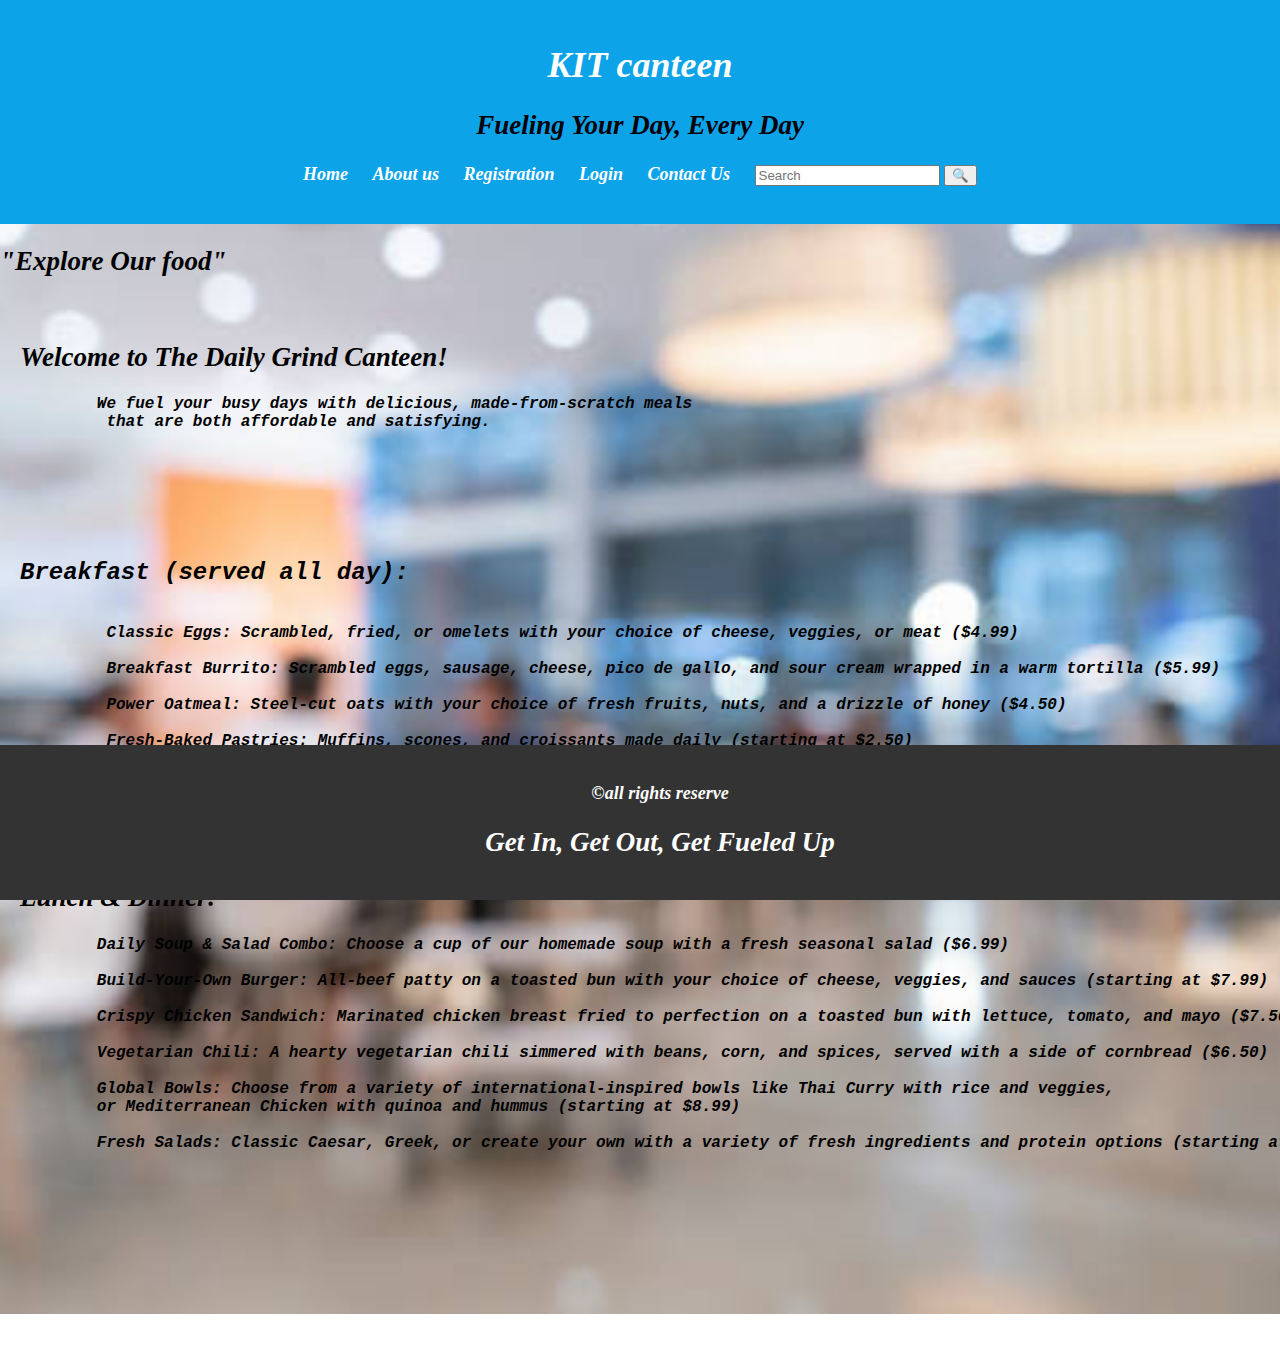
<file: index.html>
<!DOCTYPE html>
<html lang="en">
<head>
    <meta charset="UTF-8">
    <meta name="viewport" content="width=device-width, initial-scale=1.0">
    <title>KIT CAnteen</title>
    <link rel="stylesheet" href="index.css">
</head>
<body>
    <header>
        <h1>KIT canteen</h1>
        <h2 style="color: rgb(7, 0, 6);"> Fueling Your Day, Every Day</h2>
        <nav>
            <ul>
                <li><a href="index.html">Home</a></li>
                <li><a href="aboutus.html">About us</a></li>
                <li><a href="ragistrain.html">Registration</a></li>
                <li><a href="login.html">Login</a></li>
                <li><a href="contact.html">Contact Us</a></li>
                <input placeholder="Search">
                <button>&#128269;</i></button>
            </ul>
        </nav>
    </header>
    <h2>"Explore Our food"</h2>
           
    <section id="news">
        <h2>Welcome to The Daily Grind Canteen!</h2>
       <pre>
        We fuel your busy days with delicious, made-from-scratch meals
         that are both affordable and satisfying.
       </pre>
    </section>
    

    <section id="tips">
        <pre>
         <h2>Breakfast (served all day):</h2>
         Classic Eggs: Scrambled, fried, or omelets with your choice of cheese, veggies, or meat ($4.99)

         Breakfast Burrito: Scrambled eggs, sausage, cheese, pico de gallo, and sour cream wrapped in a warm tortilla ($5.99)
         
         Power Oatmeal: Steel-cut oats with your choice of fresh fruits, nuts, and a drizzle of honey ($4.50)

         Fresh-Baked Pastries: Muffins, scones, and croissants made daily (starting at $2.50)

         Assorted Yogurts: Plain or flavored yogurt with a variety of toppings like granola and fruit ($3.50)
        </pre>
   
    </section>
    <section>
        <h2>Lunch & Dinner:</h2>
        <pre>
        Daily Soup & Salad Combo: Choose a cup of our homemade soup with a fresh seasonal salad ($6.99)

        Build-Your-Own Burger: All-beef patty on a toasted bun with your choice of cheese, veggies, and sauces (starting at $7.99)

        Crispy Chicken Sandwich: Marinated chicken breast fried to perfection on a toasted bun with lettuce, tomato, and mayo ($7.50)

        Vegetarian Chili: A hearty vegetarian chili simmered with beans, corn, and spices, served with a side of cornbread ($6.50)

        Global Bowls: Choose from a variety of international-inspired bowls like Thai Curry with rice and veggies, 
        or Mediterranean Chicken with quinoa and hummus (starting at $8.99)

        Fresh Salads: Classic Caesar, Greek, or create your own with a variety of fresh ingredients and protein options (starting at $5.99)
            
              <br><br><br><br>  
        </pre>
    </section>

        
    <footer>
        <p>&copy;all rights reserve </p>
        <h2>Get In, Get Out, Get Fueled Up</h2>
    </footer>
</body>
</html>
</file>
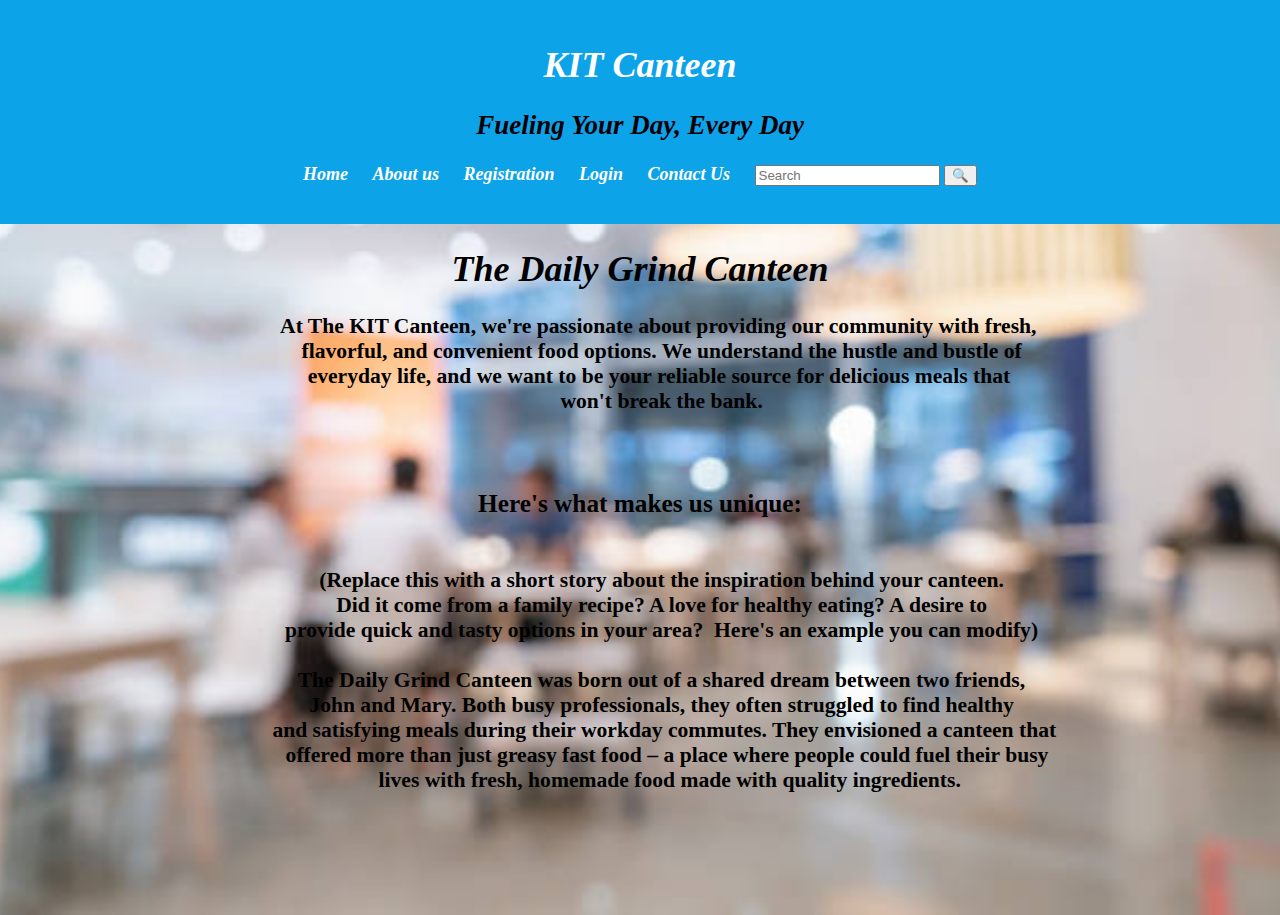
<file: aboutus.html>
<!DOCTYPE html>
<html lang="en">
<head>
    <meta charset="UTF-8">
    <meta name="viewport" content="width=device-width, initial-scale=1.0">
    <title>Document</title>
    <link rel="stylesheet" href="aboutus.css">
    <link rel="stylesheet" href="index.css">
</head>
<body>
    <header>
        <h1>KIT Canteen</h1>
        <h2 style="color: rgb(7, 0, 6);">  Fueling Your Day, Every Day</h2>
        <nav>
            <ul>
                <li><a href="index.html">Home</a></li>
                <li><a href="aboutus.html">About us</a></li>
                <li><a href="ragistrain.html">Registration</a></li>
                <li><a href="login.html">Login</a></li>
                <li><a href="contact.html">Contact Us</a></li>
                <input placeholder="Search">
                <button>&#128269;</i></button>
            </ul>
        </nav>
    </header>
    <h1>The Daily Grind Canteen</h1>
    <pre>
        At The KIT Canteen, we're passionate about providing our community with fresh, 
        flavorful, and convenient food options. We understand the hustle and bustle of
        everyday life, and we want to be your reliable source for delicious meals that 
        won't break the bank.

        <h3>Here's what makes us unique:</h3>
        (Replace this with a short story about the inspiration behind your canteen.
        Did it come from a family recipe? A love for healthy eating? A desire to
        provide quick and tasty options in your area?  Here's an example you can modify)

        The Daily Grind Canteen was born out of a shared dream between two friends,
         John and Mary. Both busy professionals, they often struggled to find healthy 
         and satisfying meals during their workday commutes. They envisioned a canteen that
          offered more than just greasy fast food – a place where people could fuel their busy
           lives with fresh, homemade food made with quality ingredients.

             

    </pre>

</body>
</html>
</file>
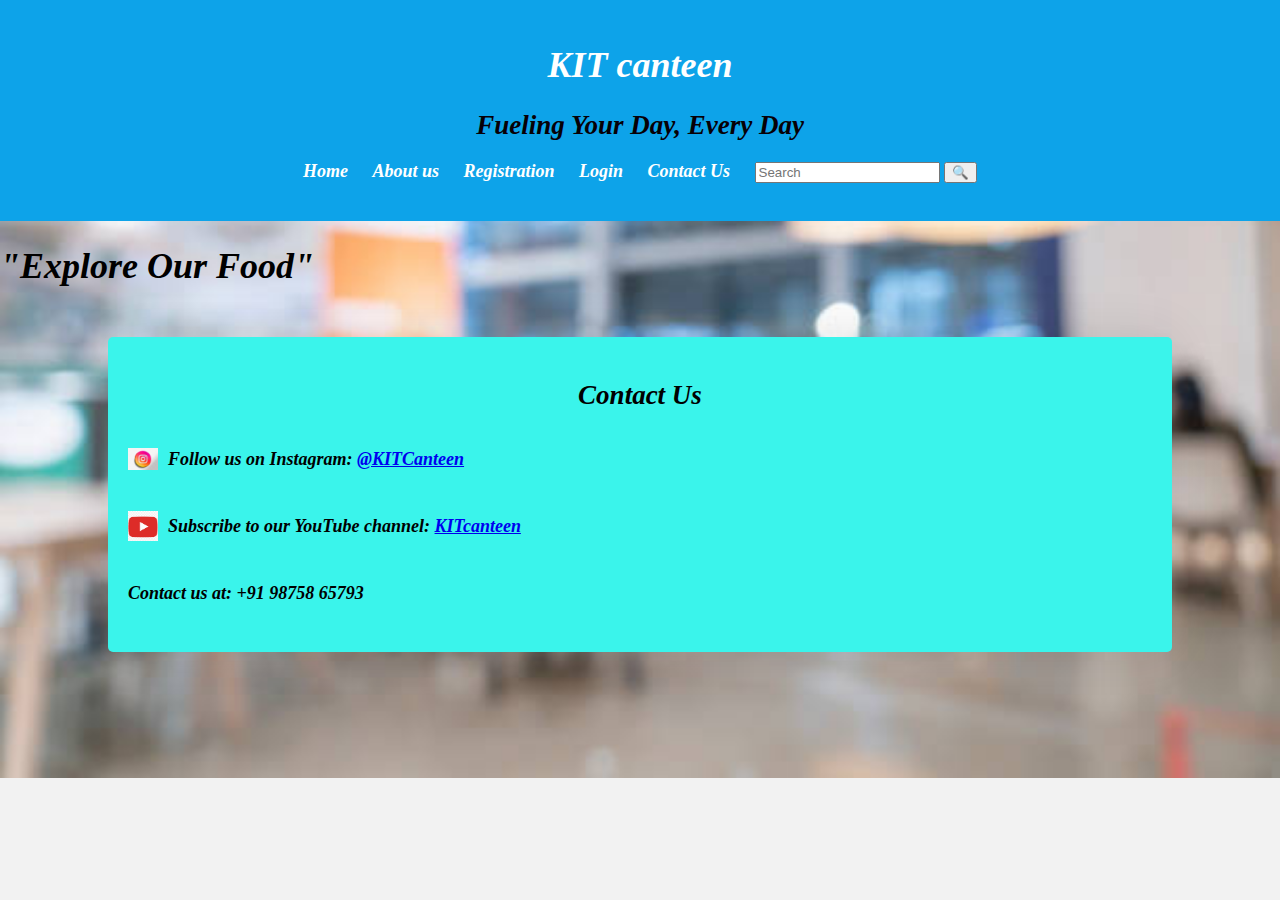
<file: contact.html>
<!DOCTYPE html>
<html lang="en">
<head>
    <meta charset="UTF-8">
    <meta name="viewport" content="width=device-width, initial-scale=1.0">
    <title>Contact Us</title>
    <link rel="stylesheet" href="contact.css">
    <link rel="stylesheet" href="index.css">

</head>
<header>
    <h1>KIT canteen</h1>
    <h2 style="color: rgb(7, 0, 6);">Fueling Your Day, Every Day</h2>
    <nav>
        <ul>
            <li><a href="index.html">Home</a></li>
            <li><a href="aboutus.html">About us</a></li>
            <li><a href="ragistrain.html">Registration</a></li>
            <li><a href="login.html">Login</a></li>
            <li><a href="contact.html">Contact Us</a></li>
            <input placeholder="Search">
            <button>&#128269;</i></button>
        </ul>
    </nav>
</header>
<h1>"Explore Our Food"</h1>
<body>
    <div class="container">
        <h2>Contact Us</h2>
        <div class="contact-info">
            <div class="info">
                <img src="instagram-icon.avif" alt="Instagram Icon">
                <p>Follow us on Instagram: <a href="https://www.instagram.com/siddheshwar96k/">@KITCanteen</a></p>
            </div>
            <div class="info">
                <img src="youtube-icon.png" alt="YouTube Icon">
                <p>Subscribe to our YouTube channel: <a href="https://www.youtube.com/channel/example">KITcanteen</a></p>
            </div>
            <div class="info">
                <p>Contact us at: +91 98758 65793</p>
            </div>
        </div>
    </div>
</body>
</html>
</file>
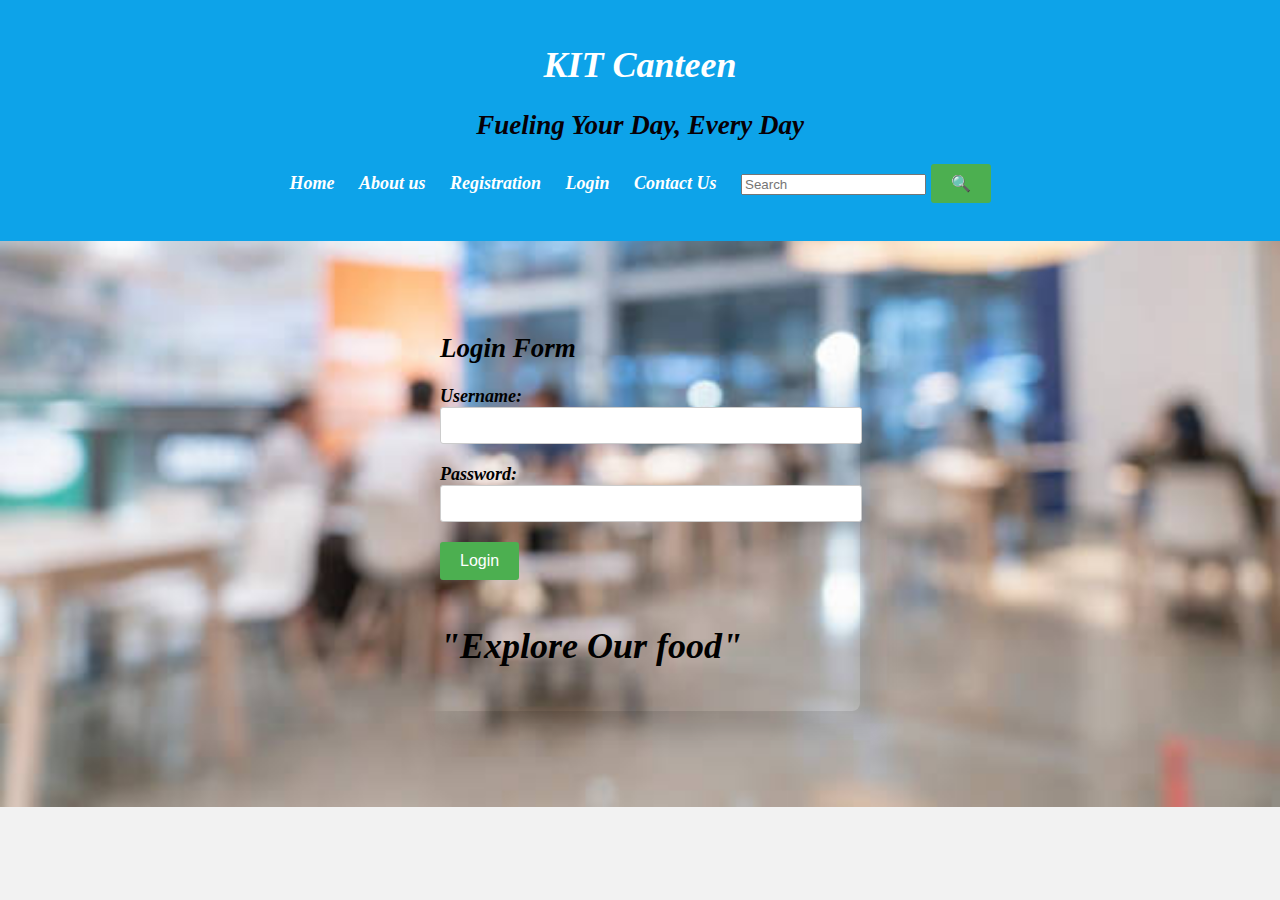
<file: login.html>
<!DOCTYPE html>
<html lang="en">
<head>
    <meta charset="UTF-8">
    <meta name="viewport" content="width=device-width, initial-scale=1.0">
    <title>Login Form</title>
    <link rel="stylesheet" href="login.css">
    <link rel="stylesheet" href="index.css">
</head>
<body><header>
    <h1>KIT Canteen </h1>
    <h2 style="color: rgb(7, 0, 6);">  Fueling Your Day, Every Day</h2>
    <nav>
        <ul>
            <li><a href="index.html">Home</a></li>
            <li><a href="aboutus.html">About us</a></li>
            <li><a href="ragistrain.html">Registration</a></li>
            <li><a href="login.html">Login</a></li>
            <li><a href="contact.html">Contact Us</a></li>
            <input placeholder="Search">
            <button>&#128269;</i></button>
        </ul>
    </nav>
</header>
   
    <div class="container">
        <form action="#" method="POST">
            <h2>Login Form</h2>
            <div class="form-group">
                <label for="username">Username:</label>
                <input type="text" id="username" name="username" required>
            </div>
            <div class="form-group">
                <label for="password">Password:</label>
                <input type="password" id="password" name="password" required>
            </div>
            <div class="form-group">
                <button type="submit">Login</button>
            </div>
            <h1>"Explore Our food"</h1>
        </form>
    </div>
</body>
</html>
</file>
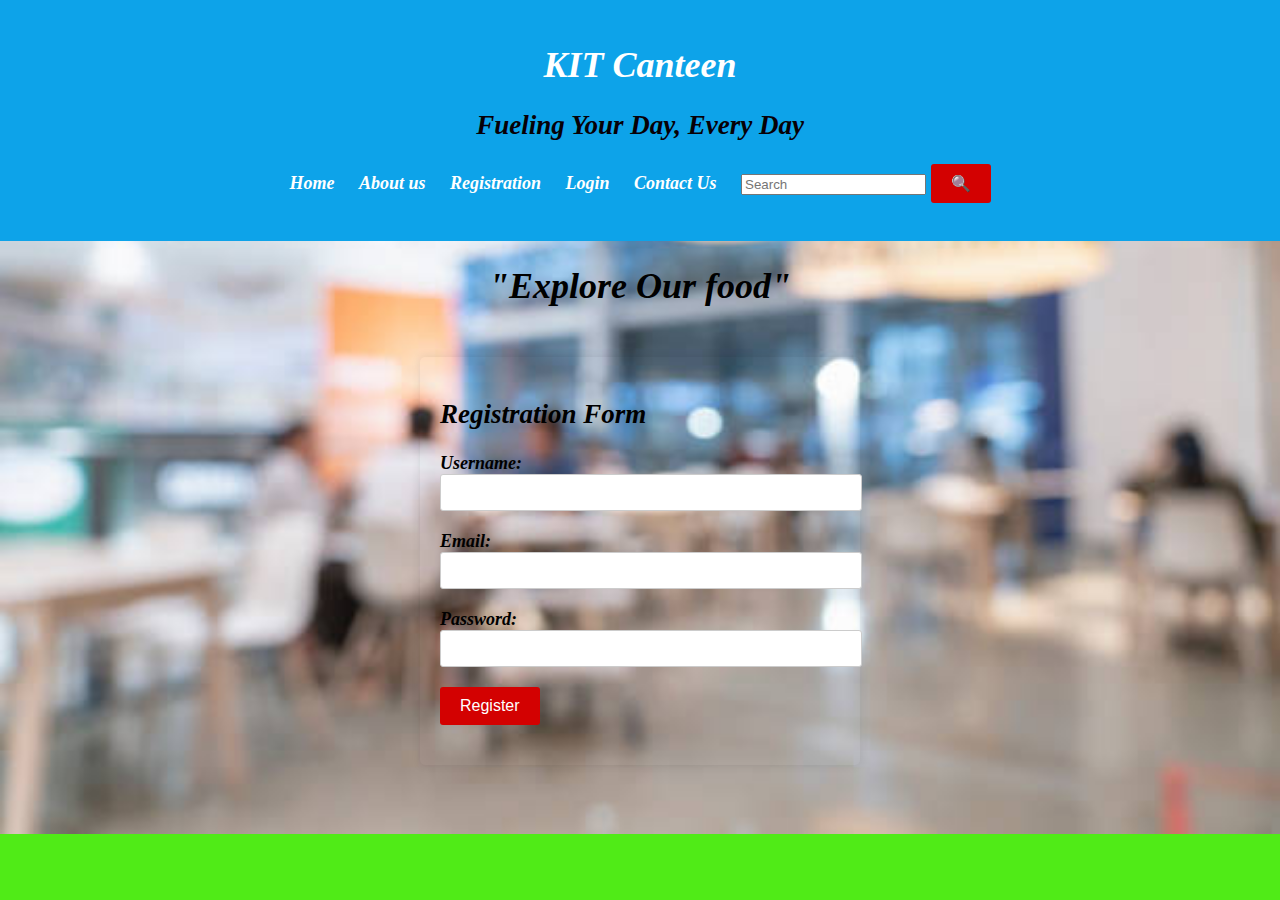
<file: ragistrain.html>
<!DOCTYPE html>
<html lang="en">
<head>
    <meta charset="UTF-8">
    <meta name="viewport" content="width=device-width, initial-scale=1.0">
    <title>Document</title>
    <link rel="stylesheet" href="ragistrain.css">
    <link rel="stylesheet" href="index.css">
</head>
<body>
    <header>
        <h1>KIT Canteen</h1>
        <h2 style="color: rgb(7, 0, 6);"> Fueling Your Day, Every Day</h2>
        <nav>
            <ul>
                <li><a href="index.html">Home</a></li>
                <li><a href="aboutus.html">About us</a></li>
                <li><a href="ragistrain.html">Registration</a></li>
                <li><a href="login.html">Login</a></li>
                <li><a href="contact.html">Contact Us</a></li>
                <input placeholder="Search">
                <button>&#128269;</i></button>
            </ul>
        </nav>
    </header>
    <h1 style="text-align: center;">"Explore Our food"</h1>
    <div class="container">
        <form action="#" method="POST">
            <h2>Registration Form</h2>
            <div class="form-group">
                <label for="username">Username:</label>
                <input type="text" id="username" name="username" required>
            </div>
            <div class="form-group">
                <label for="email">Email:</label>
                <input type="email" id="email" name="email" required>
            </div>
            <div class="form-group">
                <label for="password">Password:</label>
                <input type="password" id="password" name="password" required>
            </div>
            <div class="form-group">
                <button type="submit">Register</button>
            </div>
        </form>
    </div>

</body>
</html>
</file>
<file: index.css>
body {
    font-family: 'Times New Roman', Times, serif;
    font-style: oblique;
    font-size: large;
    font-weight: bold;
   
    margin: 0;
    padding: 0;
    background-image: url("pho.jpg");
    background-repeat: no-repeat;
    background-position: center;
    background-size: cover;
}


header {
    background-color: #0da3e9;
    color: #ffffff;
    padding: 20px;
    text-align: center;
}

nav ul {
    list-style-type: none;
    padding: 0;
}

nav ul li {
    display: inline;
    margin-right: 20px;
}

nav ul li a {
    color: #ffffff;
    text-decoration: none;
}
  
section {
    padding: 20px;
}

footer {
    background-color: #333333;
    color: #ffffff;
    text-align: center;
    padding: 20px;
    position: fixed;
    width: 100%;
    bottom: 0;
}
</file>
<file: aboutus.css>
h1{
    text-align: center;
}
pre{
    text-align: center;
    font-family: 'Times New Roman', Times, serif;
    font-style: normal;  
    font-size: larger; 
}
</file>
<file: contact.css>
body {
    font-family: Arial, sans-serif;
    background-color: #f2f2f2;
    margin: 0;
    padding: 0;
}

.container {
    width: 80%;
    margin: 50px auto;
    background-color: #3af4eb;
    border-radius: 5px;
    padding: 20px;
    box-shadow: 0 0 50px rgba(0, 0, 0, 0.1);
}

h2 {
    text-align: center;
    margin-bottom: 20px;
}

.contact-info {
    display: flex;
    flex-direction: column;
}

.info {
    display: flex;
    align-items: center;
    margin-bottom: 10px;
}

.info img {
    width: 30px;
    margin-right: 10px;
}
</file>
<file: login.css>
body {
    font-family: Arial, sans-serif;
    background-color: #f2f2f2;
    margin: 0;
    padding: 0;
}

.container {
    width: 400px;
    margin: 50px auto;
    border-radius: 8px;
    padding: 20px;
    box-shadow: 20px 20px 20px rgba(0, 0, 0, 0.1);
}

form {
    display: flex;
    flex-direction: column;
}

.form-group {
    margin-bottom: 20px;
}

label {
    font-weight: bold;
}

input[type="text"],
input[type="password"] {
    width: 100%;
    padding: 10px;
    border: 1px solid #ccc;
    border-radius: 3px;
}

button {
    padding: 10px 20px;
    background-color: #4CAF50;
    color: #fff;
    border: none;
    border-radius: 3px;
    cursor: pointer;
    font-size: 16px;
}

button:hover {
    background-color: #45a049;
}
</file>
<file: ragistrain.css>
body {
    font-family: Arial, sans-serif;
    background-color: #50eb17;
    margin: 0;
    padding: 0;
}

.container {
    width: 400px;
    margin: 50px auto;
    border-radius: 5px;
    padding: 20px;
    box-shadow: 0 0 10px rgba(0, 0, 0, 0.1);
}

form {
    display: flex;
    flex-direction: column;
}

.form-group {
    margin-bottom: 20px;
}

label {
    font-weight: bold;
}

input[type="text"],
input[type="email"],
input[type="password"] {
    width: 100%;
    padding: 10px;
    border: 1px solid #ccc;
    border-radius: 3px;
}

button {
    padding: 10px 20px;
    background-color: #d30101;
    color: #fff;
    border: none;
    border-radius: 3px;
    cursor: pointer;
    font-size: 16px;
}

button:hover {
    background-color: #900184;
}
</file>
